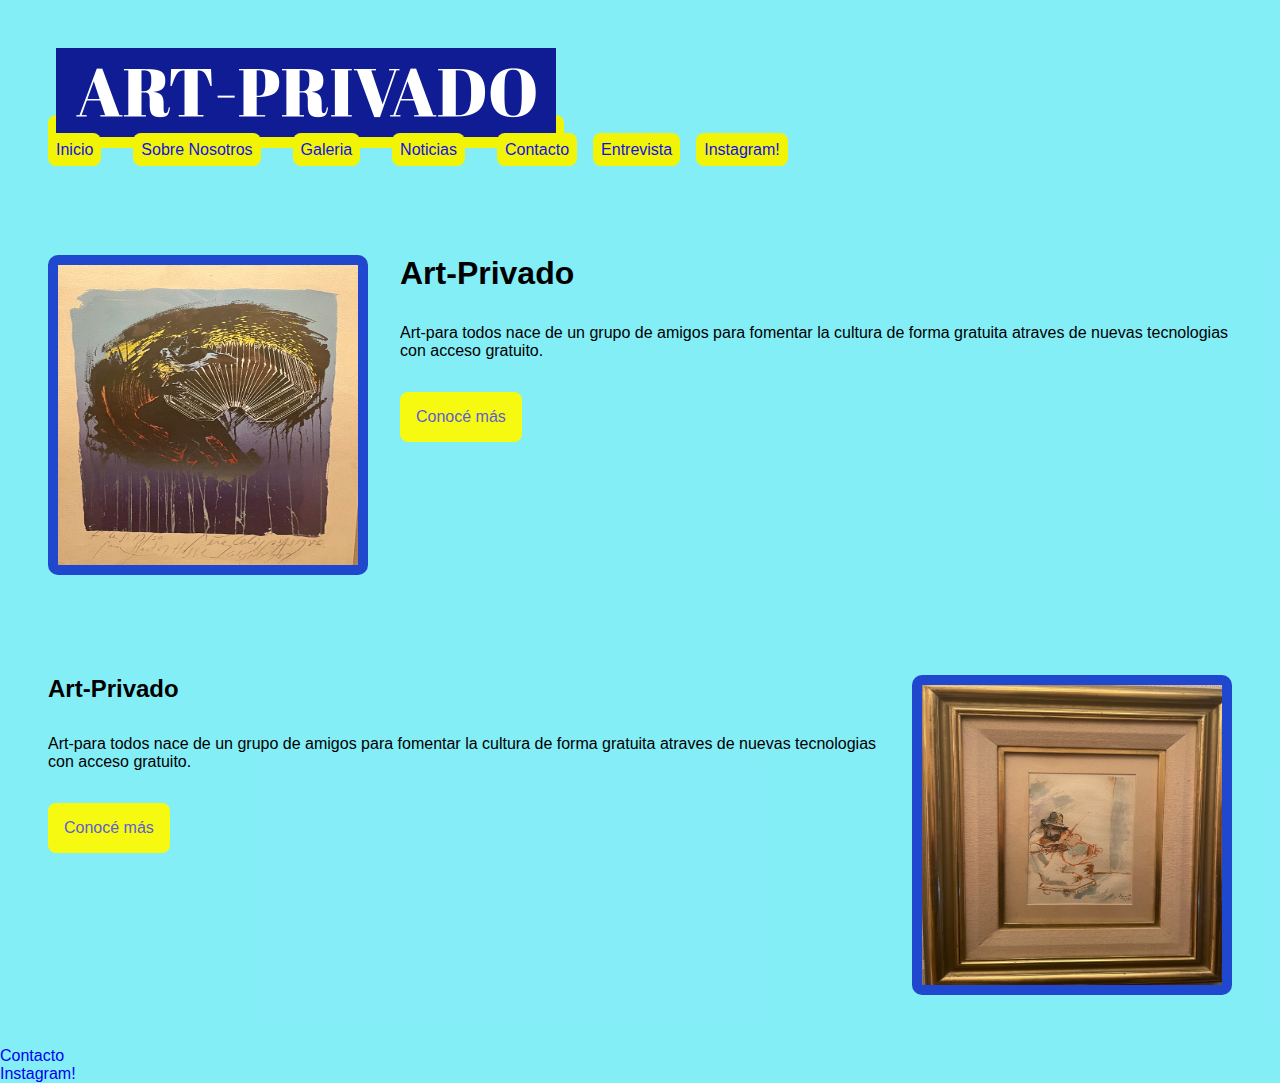
<file: index.html>
<!DOCTYPE html>
<html lang="en">
<head>
  <meta charset="UTF-8">
  <meta http-equiv="X-UA-Compatible" content="IE=edge">
  <meta name="viewport" content="width=device-width, initial-scale=1.0">
  <meta name="descripcion" content=" Art-Privado es un sitio que comparte el arte en forma gratuita">
  <meta name=" keywords" content="Arte, Pintura argentina, Cuadros, Pintores, Colecciones Privadas ">
  <title> ART-PRIVADO</title>
   <!-- Cabecera de la pagina -->
  <link rel="stylesheet" href="./styles/ estilos.css"/>
  <link rel="preconnect" href="https://fonts.googleapis.com">
  <link rel="preconnect" href="https://fonts.gstatic.com" crossorigin>
  <link href="https://cdn.jsdelivr.net/npm/bootstrap@5.2.0-beta1/dist/css/bootstrap.min.css" 
  rel="stylesheet" integrity="sha384-0evHe/X+R7YkIZDRvuzKMRqM+OrBnVFBL6DOitfPri4tjfHxaWutUpFmBp4vmVor" crossorigin="anonymous">
  </head>
<body>
  <div class="grid-container">
    <header>
      <nav class="navbar navbar-expand-lg bg-info">
        <div class="container-fluid justify-content-between">
          <a class="navbar-brand" href="#"><img class="img-fluid" src="./assets/small.png"></a>
          <button class="navbar-toggler" type="button" data-bs-toggle="collapse" data-bs-target="#navbarNavDropdown" aria-controls="navbarNavDropdown" aria-expanded="false" aria-label="Toggle navigation">
            <span class="navbar-toggler-icon"></span>
          </button>
          <div class="collapse navbar-collapse" id="navbarNavDropdown">
            <ul class="navbar-nav">
              <li class="nav-item">
                <a class="nav-link active" aria-current="page" href="../index.html">Inicio</a><li>
              </li>
              <li class="nav-item">
                <a class="nav-link" href="./pages/about.html">Sobre Nosotros</a><li>
              </li>
              <li class="nav-item">
                <a class="nav-link" href="./pages/gallery.html">Galeria</a><li>
                </li>
                <li class="nav-item">
                <a class="nav-link" href="./pages/noticias.html">Noticias</a><li>
                </li>
                <li class="nav-item"> 
                <a class="nav-link" href="./pages/contact.html">Contacto</a></li>
                </li>
                <li class="nav-item">
                <a class="nav-link" href="https://www.youtube.com/embed/y23fn1lE-VQ" title="YouTube video player" target="_blank">Entrevista</a></li>
                <li class="nav-item">
                <a class="nav-link" href="https://www.instagram.com" target="_blank"> Instagram!</a></li>
            </ul>
          </div>
        </div>
      </nav>
        
      <!-- Enlaces de la barra de navegacion -->
       
    </header>
    
    <article class="section">
      <span>
        <img src="./assets/02.jpg" class="primeraImagen" alt="peres celiz"/>
      </span>
      <div>
        <h1>Art-Privado</h1>
        <p>
          Art-para todos nace de un grupo de amigos para fomentar la cultura de forma gratuita atraves de nuevas tecnologias
          con acceso gratuito.
        </p>
        <a href="./pages/gallery.html">Conocé más</a>
      </div>
    </article>

    <section class="section">
      <div>
        <h2>Art-Privado</h2>
        <p>
          Art-para todos nace de un grupo de amigos para fomentar la cultura de forma gratuita atraves de nuevas tecnologias
          con acceso gratuito.
        </p>
        <a href="./pages/gallery.html">Conocé más</a>
      </div>
      <span>
        <img src="./assets/04.jpg" class="primeraImagen" alt="noel"/>
      </span>
    </section>
  
    <div class="row bg-primary">
       <!-- Inicio del footer  -->
      <footer>
        <ul>
          <li><a href="./pages/contact.html">Contacto</a></li>
          <li><a href="https://www.instagram.com" target="_blank"> Instagram!</a></li>
        </ul>
      </footer>
       <!-- Fin del footer  -->
    </div>
 <script src="https://cdn.jsdelivr.net/npm/bootstrap@5.2.0-beta1/dist/js/bootstrap.bundle.min.js" integrity="sha384-pprn3073KE6tl6bjs2QrFaJGz5/SUsLqktiwsUTF55Jfv3qYSDhgCecCxMW52nD2" crossorigin="anonymous"></script> 
  </div>
</body>
</html>
</file>
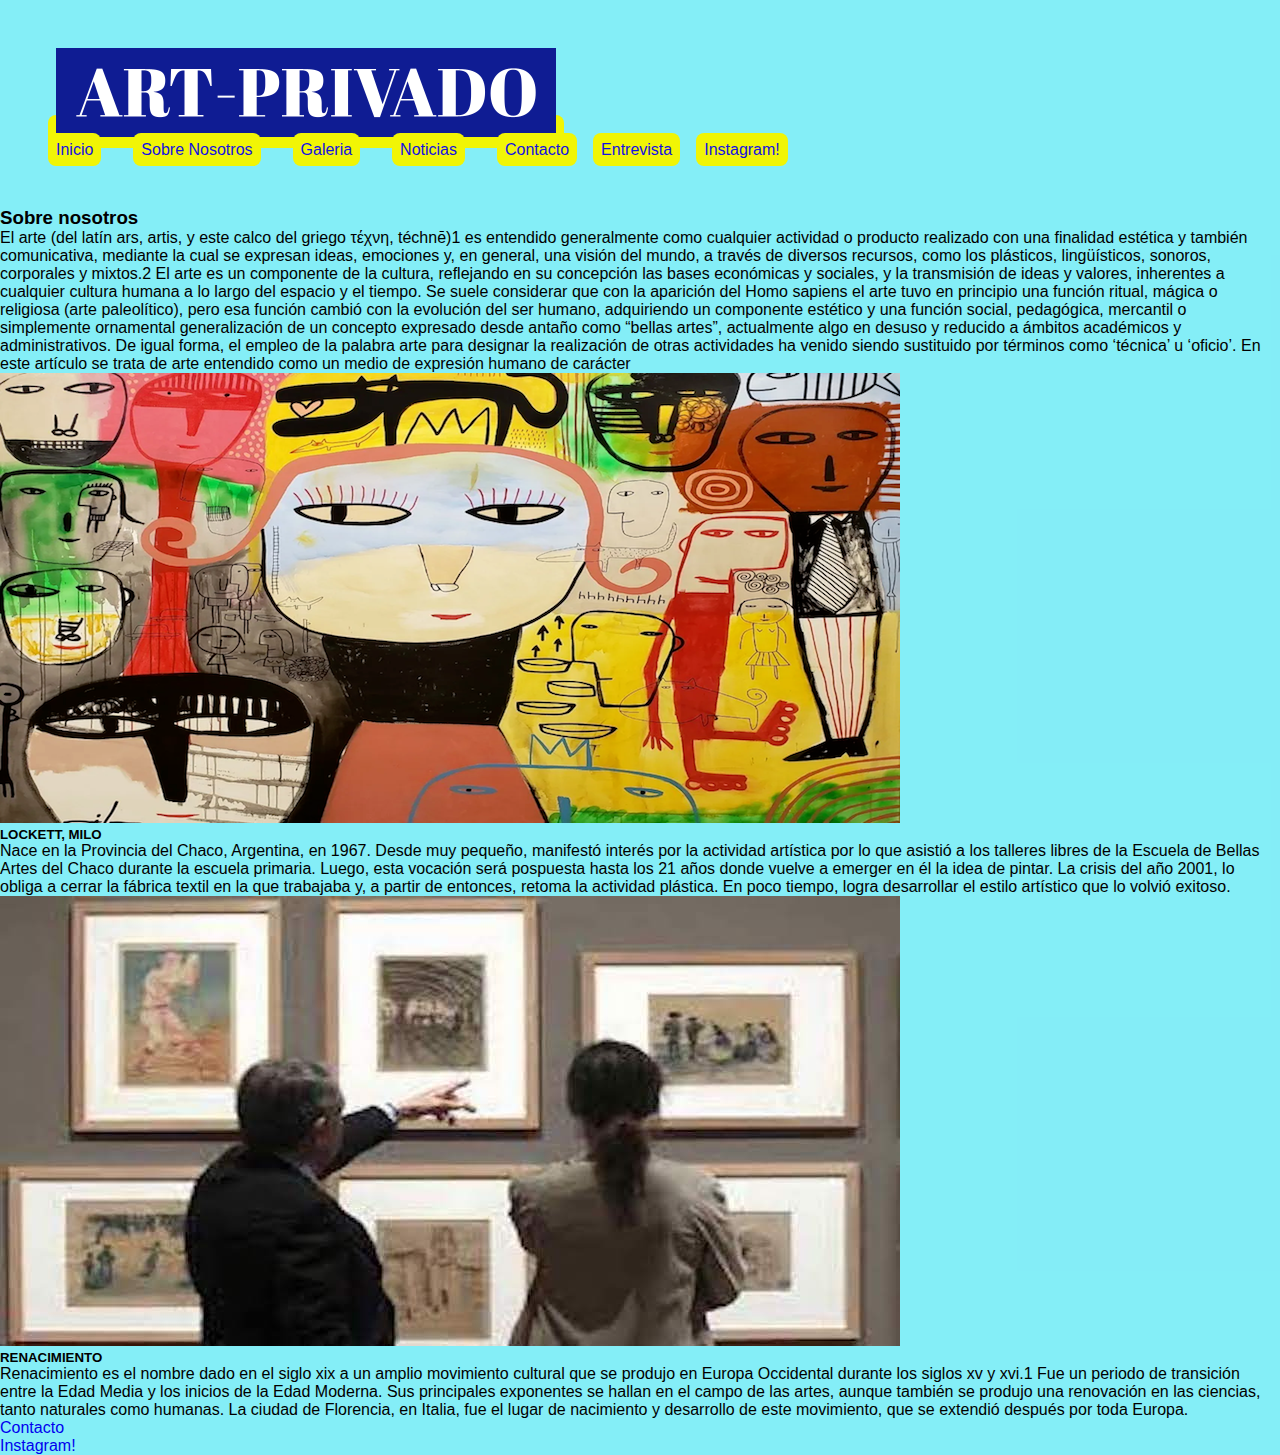
<file: pages/about.html>
<!DOCTYPE html>
<html lang="en">
<head>
    <meta charset="UTF-8">
    <meta http-equiv="X-UA-Compatible" content="IE=edge">
    <meta name="viewport" content="width=device-width, initial-scale=1.0">
    <meta name="descripcion" content=" Art-Privado es un sitio que comparte el arte en forma gratuita">
    <meta name=" keywords" content="Arte,Pintura argentina,cuadros,Pintores,colecciones privadas,">
      <title>SobreNosotros</title>
       <!-- Cabecera de la pagina -->
      <link rel="stylesheet" href="./../styles/ estilos.css"/>
      <link rel="preconnect" href="https://fonts.googleapis.com">
      <link rel="preconnect" href="https://fonts.gstatic.com" crossorigin>
      <link href="https://cdn.jsdelivr.net/npm/bootstrap@5.2.0-beta1/dist/css/bootstrap.min.css" 
  rel="stylesheet" integrity="sha384-0evHe/X+R7YkIZDRvuzKMRqM+OrBnVFBL6DOitfPri4tjfHxaWutUpFmBp4vmVor" crossorigin="anonymous">
 </head>
  <div class="grid-container">
    <header>
      <nav class="navbar navbar-expand-lg bg-info">
        <div class="container-fluid justify-content-between">
          <a class="navbar-brand" href="#"><img class="img-fluid" src="../assets/small.png"></a>
          <button class="navbar-toggler" type="button" data-bs-toggle="collapse" data-bs-target="#navbarNavDropdown" aria-controls="navbarNavDropdown" aria-expanded="false" aria-label="Toggle navigation">
            <span class="navbar-toggler-icon"></span>
          </button>
          <div class="collapse navbar-collapse" id="navbarNavDropdown">
            <ul class="navbar-nav">
              <li class="nav-item">
                <a class="nav-link active" aria-current="page" href="../index.html">Inicio</a><li>
              </li>
              <li class="nav-item">
                <a class="nav-link" href="../pages/about.html">Sobre Nosotros</a><li>
              </li>
              <li class="nav-item">
                <a class="nav-link" href="../pages/gallery.html">Galeria</a><li>
                </li>
                <li class="nav-item">
                <a class="nav-link" href="../pages/noticias.html">Noticias</a><li>
                </li>
                <li class="nav-item"> 
                <a class="nav-link"href="../pages/contact.html">Contacto</a></li>
                </li>
                <li class="nav-item">
                <a class="nav-link" href="https://www.youtube.com/embed/y23fn1lE-VQ" title="YouTube video player" target="_blank">Entrevista</a></li>
                <li class="nav-item">
                <a class="nav-link" href="https://www.instagram.com" target="_blank"> Instagram!</a></li>
            </ul>
          </div>
        </div>
      </nav> 
        <!-- Enlaces de la barra de navegacion -->
    </header>
  </div>
  <section class="p-5">
  
        <h3>Sobre nosotros </h3>
         <!-- inicio de noticias -->
        <p>
          El arte (del latín ars, artis, y este calco del griego τέχνη, téchnē)1​ es entendido generalmente como cualquier actividad o producto realizado con una finalidad estética y también comunicativa, mediante la cual se expresan ideas, emociones y, en general, una visión del mundo, a través de diversos recursos, como los plásticos, lingüísticos, sonoros, corporales y mixtos.2​ El arte es un componente de la cultura, reflejando en su concepción las bases económicas y sociales, y la transmisión de ideas y valores, inherentes a cualquier cultura humana a lo largo del espacio y el tiempo. Se suele considerar que con la aparición del Homo sapiens el arte tuvo en principio una función ritual, mágica o religiosa (arte paleolítico), pero esa función cambió con la evolución del ser humano, adquiriendo un componente estético y una función social, pedagógica, mercantil o simplemente ornamental
 generalización de un concepto expresado desde antaño como “bellas artes”, actualmente algo en desuso y reducido a ámbitos académicos y administrativos. De igual forma, el empleo de la palabra arte para designar la realización de otras actividades ha venido siendo sustituido por términos como ‘técnica’ u ‘oficio’. En este artículo se trata de arte entendido como un medio de expresión humano de carácter
        </p>
        <div class="row row-cols-1 row-cols-md-2 g-4">
          <div class="col">
            <div class="card">
              <img src="./../assets/milo  copia.png" class="card-img-top" alt="miro">
              <div class="card-body">
                <h5 class="card-title">LOCKETT, MILO</h5>
                <p class="card-text">Nace en la Provincia del Chaco, Argentina, en 1967. Desde muy pequeño, manifestó interés por la actividad artística por lo que asistió a los talleres libres de la Escuela de Bellas Artes del Chaco durante la escuela primaria. Luego, esta vocación será pospuesta hasta los 21 años donde vuelve a emerger en él la idea de pintar. La crisis del año 2001, lo obliga a cerrar la fábrica textil en la que trabajaba y, a partir de entonces, retoma la actividad plástica. En poco tiempo, logra desarrollar el estilo artístico que lo volvió exitoso.</p>
              </div>
            </div>
          </div>
          <div class="col">
            <div class="card">
              <img src="./../assets/proyec2.jpeg" class="card-img-top"alt=" escultura">
              <div class="card-body">
                <h5 class="card-title">RENACIMIENTO</h5>
                <p class="card-text">Renacimiento es el nombre dado en el siglo xix a un amplio movimiento cultural que se produjo en Europa Occidental durante los siglos xv y xvi.1​ Fue un periodo de transición entre la Edad Media y los inicios de la Edad Moderna. Sus principales exponentes se hallan en el campo de las artes, aunque también se produjo una renovación en las ciencias, tanto naturales como humanas. La ciudad de Florencia, en Italia, fue el lugar de nacimiento y desarrollo de este movimiento, que se extendió después por toda Europa.</p>
              </div>
            </div>
          </div>
        <div class="row bg-primary">
    </section>
    <div class="row bg-primary">
       <!-- inicio del footer  -->
      <footer>
        <ul>
          <li><a href="./../pages/contact.html">Contacto</a></li>
          <li><a href="https://www.instagram.com" target="_blank"> Instagram!</a></li>
        </ul>
      </footer>
        <!-- Fin del footer  -->
    </div>
    <script src="https://cdn.jsdelivr.net/npm/bootstrap@5.2.0-beta1/dist/js/bootstrap.bundle.min.js" integrity="sha384-pprn3073KE6tl6bjs2QrFaJGz5/SUsLqktiwsUTF55Jfv3qYSDhgCecCxMW52nD2" crossorigin="anonymous"></script> 
</body>
</html>
</file>
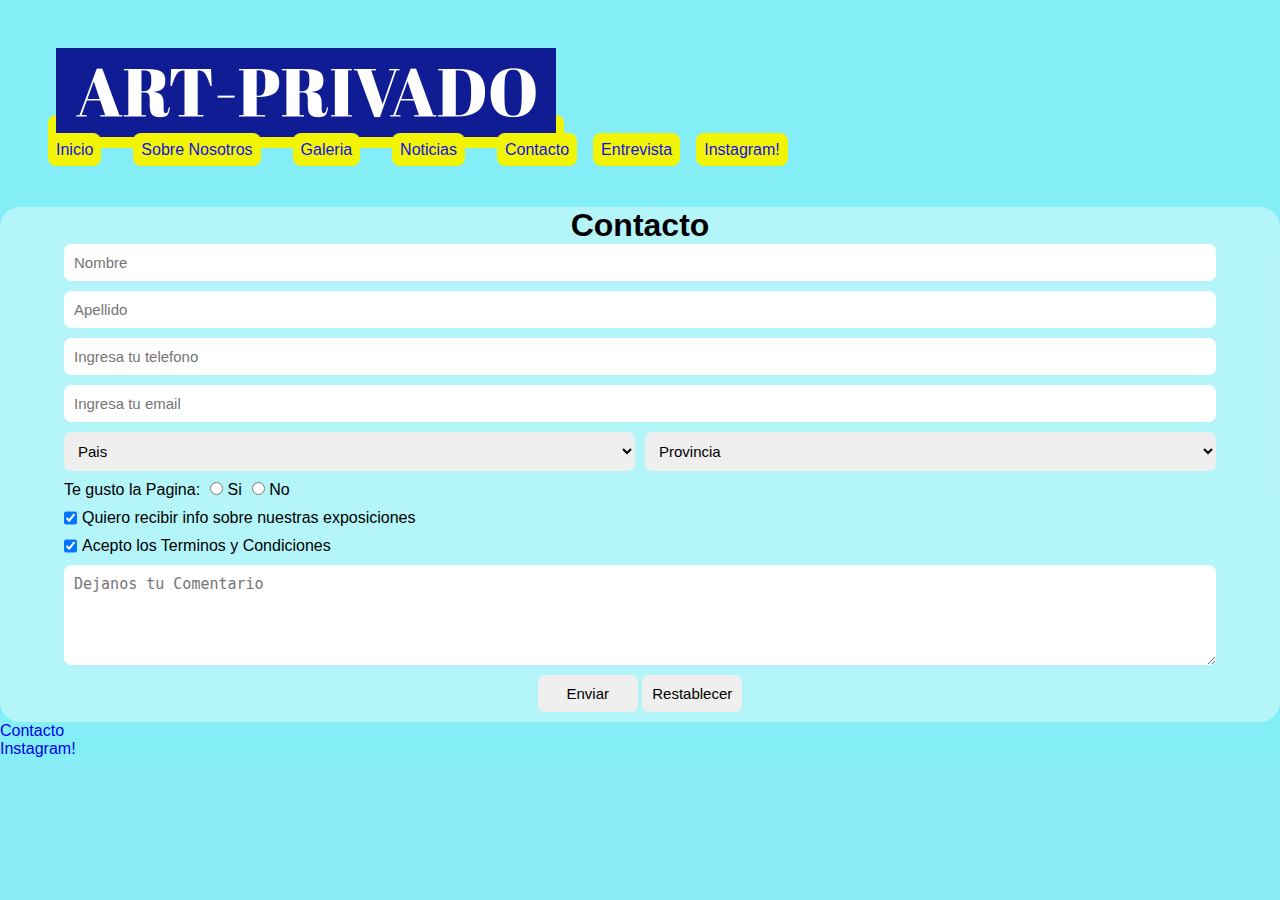
<file: pages/contact.html>
<!DOCTYPE html>
<html lang="en">
<head>
    <meta charset="UTF-8">
    <meta http-equiv="X-UA-Compatible" content="IE=edge">
    <meta name="viewport" content="width=device-width, initial-scale=1.0">
    <meta name="descripcion" content=" Art-Privado es un sitio que comparte el arte en forma gratuita">
    <meta name=" keywords" content="Arte,Pintura argentina,cuadros,Pintores,colecciones privadas,">
      <title>Contacto</title>
       <!-- Cabecera de la pagina -->
      <link rel="stylesheet" href="./../styles/ estilos.css"/>
      <link rel="preconnect" href="https://fonts.googleapis.com">
      <link rel="preconnect" href="https://fonts.gstatic.com" crossorigin>
      <link href="https://cdn.jsdelivr.net/npm/bootstrap@5.2.0-beta1/dist/css/bootstrap.min.css" 
  rel="stylesheet" integrity="sha384-0evHe/X+R7YkIZDRvuzKMRqM+OrBnVFBL6DOitfPri4tjfHxaWutUpFmBp4vmVor" crossorigin="anonymous">
 </head>
<body class="container-fluid">
  <div class="grid-container">
    <header>
      <nav class="navbar navbar-expand-lg bg-info">
        <div class="container-fluid justify-content-between">
          <a class="navbar-brand" href="#"><img class="img-fluid" src="../assets/small.png"></a>
          <button class="navbar-toggler" type="button" data-bs-toggle="collapse" data-bs-target="#navbarNavDropdown" aria-controls="navbarNavDropdown" aria-expanded="false" aria-label="Toggle navigation">
            <span class="navbar-toggler-icon"></span>
          </button>
          <div class="collapse navbar-collapse" id="navbarNavDropdown">
            <ul class="navbar-nav">
              <li class="nav-item">
                <a class="nav-link active" aria-current="page" href="../index.html">Inicio</a><li>
              </li>
              <li class="nav-item">
                <a class="nav-link" href="../pages/about.html">Sobre Nosotros</a><li>
              </li>
              <li class="nav-item">
                <a class="nav-link" href="../pages/gallery.html">Galeria</a><li>
                </li>
                <li class="nav-item">
                <a class="nav-link" href="../pages/noticias.html">Noticias</a><li>
                </li>
                <li class="nav-item"> 
                <a class="nav-link"href="../pages/contact.html">Contacto</a></li>
                </li>
                <li class="nav-item">
                <a class="nav-link" href="https://www.youtube.com/embed/y23fn1lE-VQ" title="YouTube video player" target="_blank">Entrevista</a></li>
                <li class="nav-item">
                <a class="nav-link" href="https://www.instagram.com" target="_blank"> Instagram!</a></li>
            </ul>
          </div>
        </div>
      </nav> 
        
        <!-- Enlaces de la barra de navegacion -->
      
    </header>
  </div>
  <section class="p-5">
    <form>
      <h1>Contacto</h1>
      <input class="input" type="text" id="nombre" placeholder="Nombre"/>
      <input class="input" type="text" id="apellido" placeholder="Apellido"/>
      <input class="input" type="tel" id="telefono" placeholder="Ingresa tu telefono" maxlength="10" />
      <input class="input" type="email" id="mail" placeholder="Ingresa tu email" />
      <div class="region">
        <select class="region1">
          <option selected="selected">Pais</option>
          <option>Argentina</option>
        </select>
        <select class="region2">
          <option selected="selected">Provincia</option>
          <option>Buenos Aires</option>
          <option>Provincia </option>
          <option>Santa fe</option>
          <option>Salta</option>
          <option>cordoba</option>
        </select>
      </div>
      <div class="gusto">
        <label>Te gusto la Pagina:</label>
        <div>
            <input class="check" type="radio" id="check1" name="Genero">
            <label for="check1">Si</label>   
        </div>
        <div>
            <input class="check" type="radio" id="check2" name="Genero">
            <label for="check2">No</label>                            
        </div>
      </div>
      <div class="checkLabel">
        <input class="checkCond" type="checkbox" id="check3" checked><label for="check3">Quiero recibir info sobre nuestras exposiciones</label>
      </div>
      <div class="checkLabel">
        <input class="checkCond" type="checkbox" id="check3" checked><label for="check3">Acepto los Terminos y Condiciones</label>
      </div>
      <textarea class="input" id="comentarios" placeholder="Dejanos tu Comentario"></textarea>
      <div class="botones">
        <input class="buttonForm" type="button" value="Enviar">
        <input class="buttonForm" type="reset" value="Restablecer">
      </div>      
    </form>
  </section>
    <div class="row bg-primary">
       <!-- Inicio del footer  -->
      <footer>
        <ul>
          <li><a href="./../pages/contact.html">Contacto</a></li>
          <li><a href="https://www.instagram.com" target="_blank"> Instagram!</a></li>
        </ul>
      </footer>
        <!-- Fin del footer  -->
    </div>
    <script src="https://cdn.jsdelivr.net/npm/bootstrap@5.2.0-beta1/dist/js/bootstrap.bundle.min.js" integrity="sha384-pprn3073KE6tl6bjs2QrFaJGz5/SUsLqktiwsUTF55Jfv3qYSDhgCecCxMW52nD2" crossorigin="anonymous"></script> 
</body>
</html>
</file>
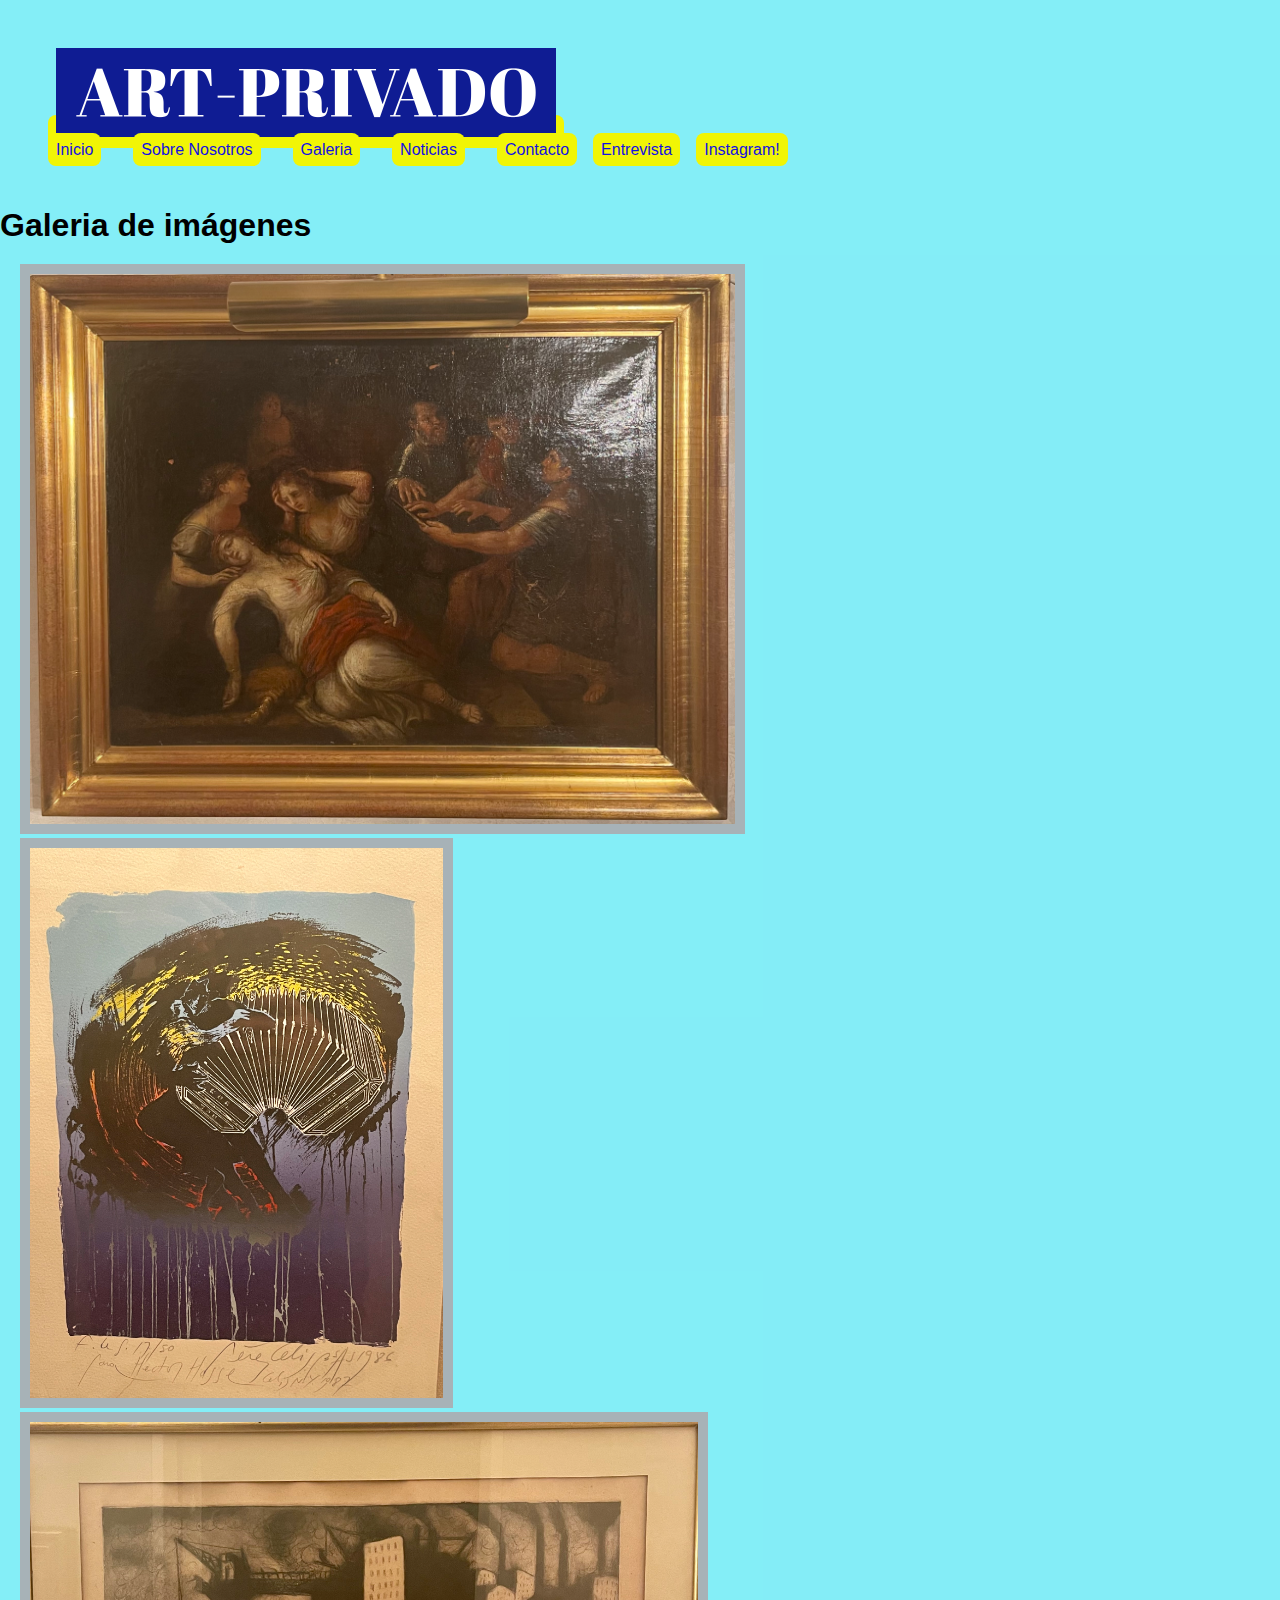
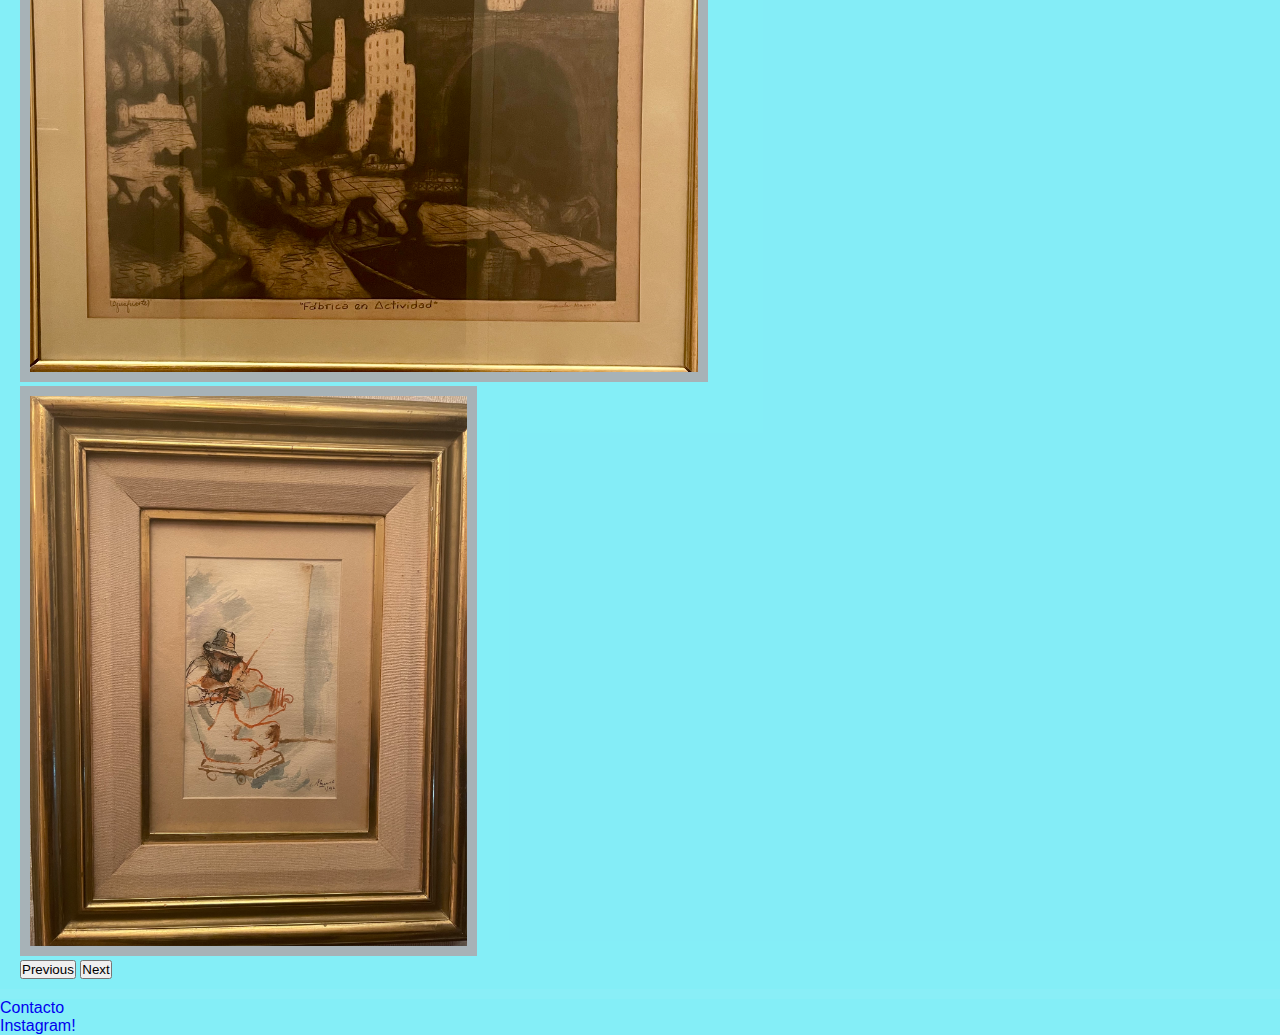
<file: pages/gallery.html>
<!DOCTYPE html>
<html lang="en">
<head>
    <meta charset="UTF-8">
    <meta http-equiv="X-UA-Compatible" content="IE=edge">
    <meta name="viewport" content="width=device-width, initial-scale=1.0">
    <meta name="descripcion" content=" Art-Privado es un sitio que comparte el arte en forma gratuita">
    <meta name=" keywords" content="Arte,Pintura argentina,cuadros,Pintores,colecciones privadas,">
      <title>Galeria</title>
       <!-- Cabecera de la pagina -->
      <link rel="stylesheet" href="./../styles/ estilos.css"/>
      <link rel="preconnect" href="https://fonts.googleapis.com">
      <link rel="preconnect" href="https://fonts.gstatic.com" crossorigin>
      <link href="https://cdn.jsdelivr.net/npm/bootstrap@5.2.0-beta1/dist/css/bootstrap.min.css" 
  rel="stylesheet" integrity="sha384-0evHe/X+R7YkIZDRvuzKMRqM+OrBnVFBL6DOitfPri4tjfHxaWutUpFmBp4vmVor" crossorigin="anonymous">
 </head>
<body>
  <div class="grid-container">
    <header>
      <nav class="navbar navbar-expand-lg bg-info">
        <div class="container-fluid justify-content-between">
          <a class="navbar-brand" href="#"><img class="img-fluid" src="../assets/small.png"></a>
          <button class="navbar-toggler" type="button" data-bs-toggle="collapse" data-bs-target="#navbarNavDropdown" aria-controls="navbarNavDropdown" aria-expanded="false" aria-label="Toggle navigation">
            <span class="navbar-toggler-icon"></span>
          </button>
          <div class="collapse navbar-collapse" id="navbarNavDropdown">
            <ul class="navbar-nav">
              <li class="nav-item">
                <a class="nav-link active" aria-current="page" href="../index.html">Inicio</a><li>
              </li>
              <li class="nav-item">
                <a class="nav-link" href="../pages/about.html">Sobre Nosotros</a><li>
              </li>
              <li class="nav-item">
                <a class="nav-link" href="../pages/gallery.html">Galeria</a><li>
                </li>
                <li class="nav-item">
                <a class="nav-link" href="../pages/noticias.html">Noticias</a><li>
                </li>
                <li class="nav-item"> 
                <a class="nav-link"href="../pages/contact.html">Contacto</a></li>
                </li>
                <li class="nav-item">
                <a class="nav-link" href="https://www.youtube.com/embed/y23fn1lE-VQ" title="YouTube video player" target="_blank">Entrevista</a></li>
                <li class="nav-item">
                <a class="nav-link" href="https://www.instagram.com" target="_blank"> Instagram!</a></li>
            </ul>
          </div>
        </div>
      </nav> 
        
        <!-- Enlaces de la barra de navegacion -->
      
    </header>
    </div>
    <section>
      <!-- Imagenes -->
      <h1>
        Galeria de imágenes
      </h1>
      <div class="container-sm "height="250px">
       <div class="row">

      <div id="carouselExampleInterval" class="carousel slide " data-bs-ride="carousel"height="250px"> 
        <div class="carousel-inner">
          <div class="carousel-item active" data-bs-interval="2000">
            <img src="./../assets/01.jpg" class="d-block w-100" alt="..." height="550px"> 
          </div>
          <div class="carousel-item" data-bs-interval="2000">
            <img src="./../assets/02.jpg" class="d-block w-100" alt="..." height="550px">
          </div>
          <div class="carousel-item" data-bs-interval="2000">
            <img src="./../assets/03.jpg" class="d-block w-100" alt="..." height="550px">
          </div> 
          <div class="carousel-item" data-bs-interval="2000"> 
            <img src="./../assets/04.jpg" class="d-block w-100" alt="..." height="550px">
          </div>
        </div>
        <button class="carousel-control-prev" type="button" data-bs-target="#carouselExampleInterval" data-bs-slide="prev">
          <span class="carousel-control-prev-icon" aria-hidden="true"></span>
          <span class="visually-hidden">Previous</span>
        </button>
        <button class="carousel-control-next" type="button" data-bs-target="#carouselExampleInterval" data-bs-slide="next">
          <span class="carousel-control-next-icon" aria-hidden="true"></span>
          <span class="visually-hidden">Next</span>
        </button>
      </div>
    </div>
    </div>
      <!-- Fin de las imagenes  -->
    </section>
    <!-- Footer -->
    <div class="row bg-primary p-10">
      <footer>
        <ul>
          <li><a href="./../pages/contact.html">Contacto</a></li>
          <li><a href="https://www.instagram.com" target="_blank"> Instagram!</a></li>
        </ul>
      </footer>
    </div>

    <script src="https://cdn.jsdelivr.net/npm/bootstrap@5.2.0-beta1/dist/js/bootstrap.bundle.min.js" integrity="sha384-pprn3073KE6tl6bjs2QrFaJGz5/SUsLqktiwsUTF55Jfv3qYSDhgCecCxMW52nD2" crossorigin="anonymous"></script> 
  <script src="https://cdn.jsdelivr.net/npm/@popperjs/core@2.11.5/dist/umd/popper.min.js" integrity="sha384-Xe+8cL9oJa6tN/veChSP7q+mnSPaj5Bcu9mPX5F5xIGE0DVittaqT5lorf0EI7Vk" crossorigin="anonymous"></script>
  <script src="https://cdn.jsdelivr.net/npm/bootstrap@5.2.0-beta1/dist/js/bootstrap.min.js" integrity="sha384-kjU+l4N0Yf4ZOJErLsIcvOU2qSb74wXpOhqTvwVx3OElZRweTnQ6d31fXEoRD1Jy" crossorigin="anonymous"></script>
    <!-- Fin del footer  -->
</body>
</html>
</file>
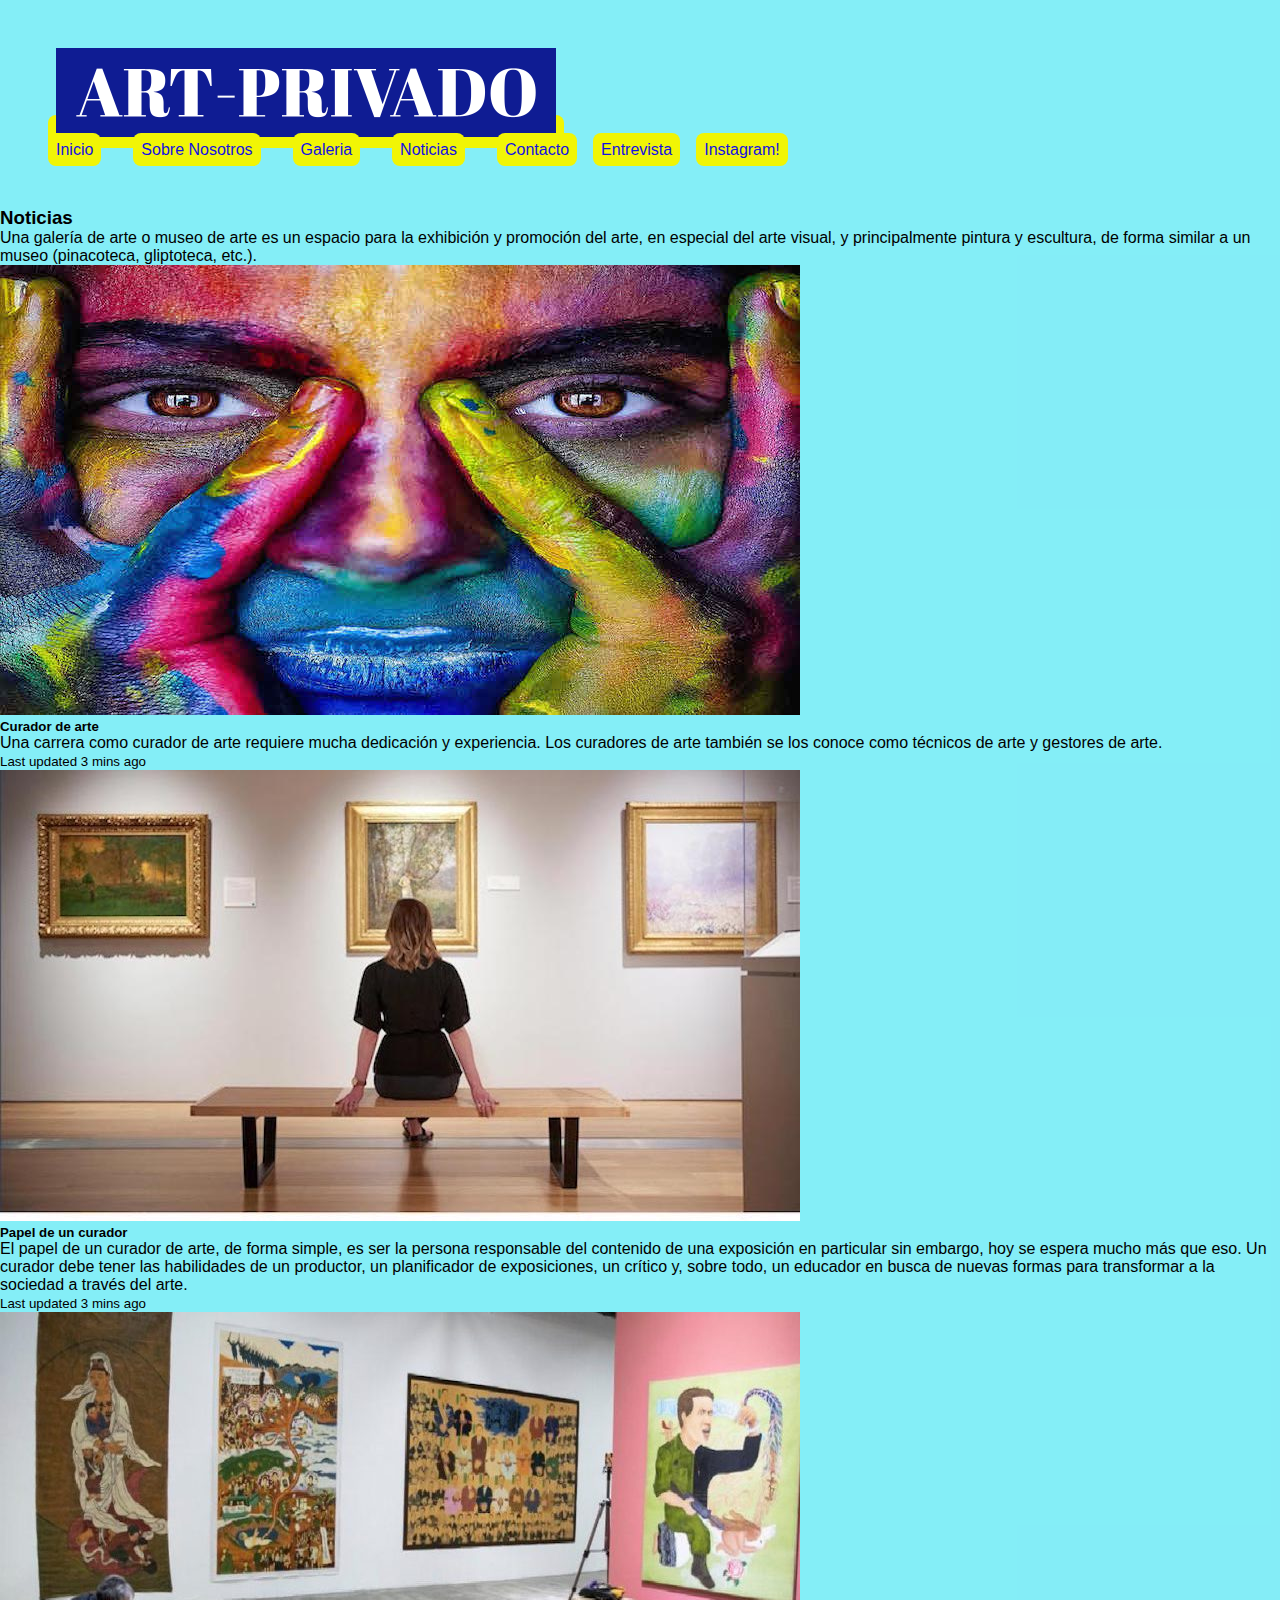
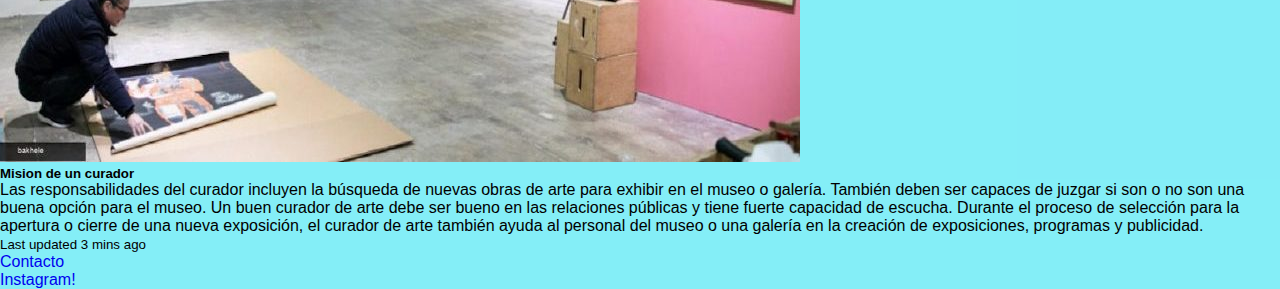
<file: pages/noticias.html>
<!DOCTYPE html>
<html lang="en">
<head>
    <meta charset="UTF-8">
    <meta http-equiv="X-UA-Compatible" content="IE=edge">
    <meta name="viewport" content="width=device-width, initial-scale=1.0">
    <meta name="descripcion" content=" Art-Privado es un sitio que comparte el arte en forma gratuita">
    <meta name=" keywords" content="Arte,Pintura argentina,cuadros,Pintores,colecciones privadas,">
      <title>Noticias</title>
       <!-- Cabecera de la pagina -->
      <link rel="stylesheet" href="./../styles/ estilos.css"/>
      <link rel="preconnect" href="https://fonts.googleapis.com">
      <link rel="preconnect" href="https://fonts.gstatic.com" crossorigin>
      <link href="https://cdn.jsdelivr.net/npm/bootstrap@5.2.0-beta1/dist/css/bootstrap.min.css" 
  rel="stylesheet" integrity="sha384-0evHe/X+R7YkIZDRvuzKMRqM+OrBnVFBL6DOitfPri4tjfHxaWutUpFmBp4vmVor" crossorigin="anonymous">
 </head>
  <div class="grid-container">
    <header>
      <nav class="navbar navbar-expand-lg bg-info">
        <div class="container-fluid justify-content-between">
          <a class="navbar-brand" href="#"><img class="img-fluid" src="../assets/small.png"></a>
          <button class="navbar-toggler" type="button" data-bs-toggle="collapse" data-bs-target="#navbarNavDropdown" aria-controls="navbarNavDropdown" aria-expanded="false" aria-label="Toggle navigation">
            <span class="navbar-toggler-icon"></span>
          </button>
          <div class="collapse navbar-collapse" id="navbarNavDropdown">
            <ul class="navbar-nav">
              <li class="nav-item">
                <a class="nav-link active" aria-current="page" href="../index.html">Inicio</a><li>
              </li>
              <li class="nav-item">
                <a class="nav-link" href="../pages/about.html">Sobre Nosotros</a><li>
              </li>
              <li class="nav-item">
                <a class="nav-link" href="../pages/gallery.html">Galeria</a><li>
                </li>
                <li class="nav-item">
                <a class="nav-link" href="../pages/noticias.html">Noticias</a><li>
                </li>
                <li class="nav-item"> 
                <a class="nav-link"href="../pages/contact.html">Contacto</a></li>
                </li>
                <li class="nav-item">
                <a class="nav-link" href="https://www.youtube.com/embed/y23fn1lE-VQ" title="YouTube video player" target="_blank">Entrevista</a></li>
                <li class="nav-item">
                <a class="nav-link" href="https://www.instagram.com" target="_blank"> Instagram!</a></li>
            </ul>
          </div>
        </div>
      </nav>  
        <!-- Enlaces de la barra de navegacion -->
    </header>
  </div>
  <section class="p-5">
  
        <h3>Noticias</h3>
         <!-- inicio de noticias -->
        <p>
          Una galería de arte o museo de arte es un espacio para la exhibición y promoción del arte, en especial del arte visual, y principalmente pintura y escultura, de forma similar a un museo (pinacoteca, gliptoteca, etc.).

        </p>
        <div class="card-group">
          <div class="card">
            <img src="./../assets/curador1.jpeg" class="card-img-top" alt="...">
            <div class="card-body">
              <h5 class="card-title">Curador de arte</h5>
              <p class="card-text">Una carrera como curador de arte requiere mucha dedicación y experiencia. Los curadores de arte también se los conoce como técnicos de arte y gestores de arte.</p>
            </div>
            <div class="card-footer">
              <small class="text-muted">Last updated 3 mins ago</small>
            </div>
          </div>
          <div class="card">
            <img src="./../assets/curador2.jpeg" class="card-img-top" alt="...">
            <div class="card-body">
              <h5 class="card-title">Papel de un curador</h5>
              <p class="card-text">El papel de un curador de arte, de forma simple, es ser la persona responsable del contenido de una exposición en particular sin embargo, hoy se espera mucho más que eso. Un curador debe tener las habilidades de un productor, un planificador de exposiciones, un crítico y, sobre todo, un educador en busca de nuevas formas para transformar a la sociedad a través del arte.</p>
            </div>
            <div class="card-footer">
              <small class="text-muted">Last updated 3 mins ago</small>
            </div>
          </div>
          <div class="card">
            <img src="./../assets/curador3.jpeg" class="card-img-top" alt="...">
            <div class="card-body">
              <h5 class="card-title">Mision de un curador</h5>
              <p class="card-text">Las responsabilidades del curador incluyen la búsqueda de nuevas obras de arte para exhibir en el museo o galería. También deben ser capaces de juzgar si son o no son una buena opción para el museo. Un buen curador de arte debe ser bueno en las relaciones públicas y tiene fuerte capacidad de escucha.
                Durante el proceso de selección para la apertura o cierre de una nueva exposición, el curador de arte también ayuda al personal del museo o una galería en la creación de exposiciones, programas y publicidad.</p>
            </div>
            <div class="card-footer">
              <small class="text-muted">Last updated 3 mins ago</small>
            </div>
          </div>
        </div>
      </section>
      <div class="row bg-primary">
         <!-- Inicio del footer  -->
        <footer>
          <ul>
            <li><a href="./../pages/contact.html">Contacto</a></li>
            <li><a href="https://www.instagram.com" target="_blank"> Instagram!</a></li>
          </ul>
        </footer>
          <!-- Fin del footer  -->
      </div>
      <script src="https://cdn.jsdelivr.net/npm/bootstrap@5.2.0-beta1/dist/js/bootstrap.bundle.min.js" integrity="sha384-pprn3073KE6tl6bjs2QrFaJGz5/SUsLqktiwsUTF55Jfv3qYSDhgCecCxMW52nD2" crossorigin="anonymous"></script> 
  </body>
  </html>
</file>
<file: styles/ estilos.css>
* {
  Margin: 0;
  padding: 0;
  list-style: none;
  text-decoration: none;
}

.header {
  border-bottom: 1px solid #f7b1b1;
}

.navbar {
  display: flex;
  flex-direction: row;
  justify-content: space-between;
  align-content: center;
  padding: 3rem;
}
.navbar a {
  padding: 0.5rem;
  background-color: hwb(61 2% 4%);
  border-radius: 0.5rem;
  color: #1310e2;
}
.navbar ul {
  display: flex;
  gap: 1rem;
}
.navbar a:hover {
  background-color: rgba(38, 246, 173, 0.8784313725);
}

header, footer, article, aside, section {
  background-color: rgba(132, 237, 247, 0.9568627451);
}

.d-block {
  border: 10px solid #a7b2b7;
}

footer {
  display: flex;
  width: 100%;
  padding: 0;
}

body {
  font-family: Vegur, "PT Sans", Verdana, sans-serif;
  background-color: rgba(132, 237, 247, 0.9568627451) !important;
  min-height: 100vh;
}

.section {
  display: flex;
  flex-direction: row;
  justify-content: center;
  padding: 3rem;
  gap: 2rem;
}
.section .primeraImagen {
  width: 300px;
  height: 300px;
  border-radius: 10px;
  border: 10px solid rgba(7, 32, 195, 0.8078431373);
}
.section div {
  display: flex;
  flex-direction: column;
  gap: 2rem;
  align-items: flex-start;
}
.section div a {
  padding: 1rem;
  background-color: #f6fa10;
  border-radius: 0.5rem;
  color: #5e5ed2;
}

.grid-container {
  display: grid;
  grid-template-areas: "header" "footer";
  width: auto;
}

@media (max-width: 1200px) {
  .navbar ul {
    flex-direction: column;
    align-items: center;
    gap: 1.5rem;
  }
}
@media (max-width: 800px) {
  .section {
    flex-direction: column;
    align-items: center;
  }
}
.p-5 form {
  display: flex;
  flex-direction: column;
  justify-content: center;
  align-items: center;
  background-color: rgba(255, 255, 255, 0.395);
  border-radius: 20px;
}

.p-5 form .input {
  box-sizing: border-box;
  border: none;
  border-radius: 7px;
  padding: 10px;
  font-size: 15px;
  width: 90%;
  margin-bottom: 10px;
  text-align: justify;
}

.p-5 form label {
  text-align: justify;
}

.p-5 form .region {
  box-sizing: border-box;
  display: flex;
  flex-direction: row;
  justify-content: space-between;
  width: 90%;
}

.p-5 form .region .region1 {
  margin-right: 5px;
}

.p-5 form .region .region2 {
  margin-left: 5px;
}

.p-5 form select {
  margin-bottom: 10px;
  box-sizing: border-box;
  border: none;
  border-radius: 7px;
  padding: 10px;
  font-size: 15px;
  width: 80%;
}

.p-5 form .gusto {
  width: 90%;
  display: flex;
  flex-direction: row;
  justify-items: start;
  margin-bottom: 10px;
}

.p-5 form .gusto label {
  margin-right: 10px;
}

.radio {
  margin-right: 5px;
}

.checkLabel {
  width: 90%;
  display: flex;
  flex-direction: row;
  justify-content: start;
  margin-bottom: 10px;
}

.checkCond {
  border: none;
  vertical-align: middle;
  margin-right: 5px;
  justify-items: start;
}

textarea {
  width: 90%;
  min-height: 100px;
  max-height: 200px;
  max-width: 90%;
  min-width: 90%;
}

.buttonForm {
  box-sizing: border-box;
  border: none;
  border-radius: 7px;
  padding: 10px;
  font-size: 15px;
  width: 100px;
  margin-bottom: 10px;
  cursor: pointer;
}

#carouselExampleInterval {
  margin: 10px;
  padding: 10px;
}/*# sourceMappingURL= estilos.css.map */
</file>
